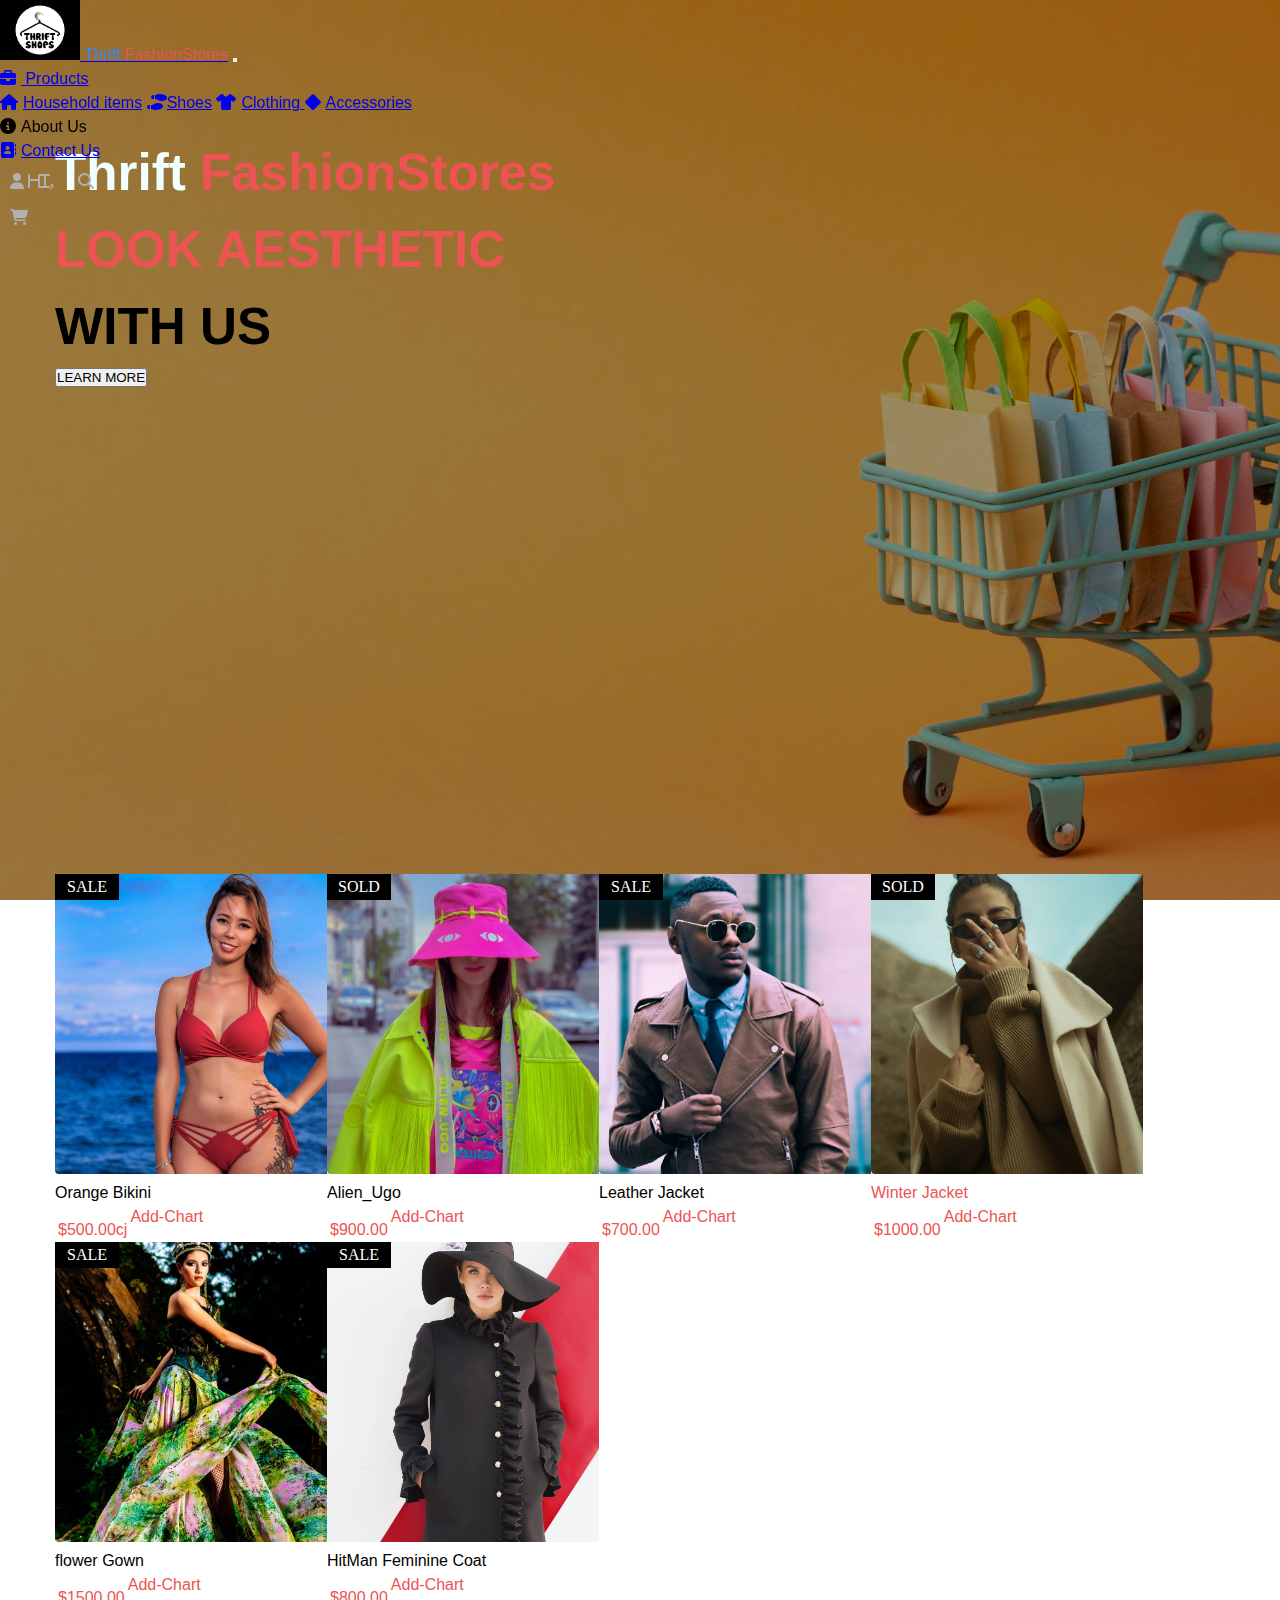
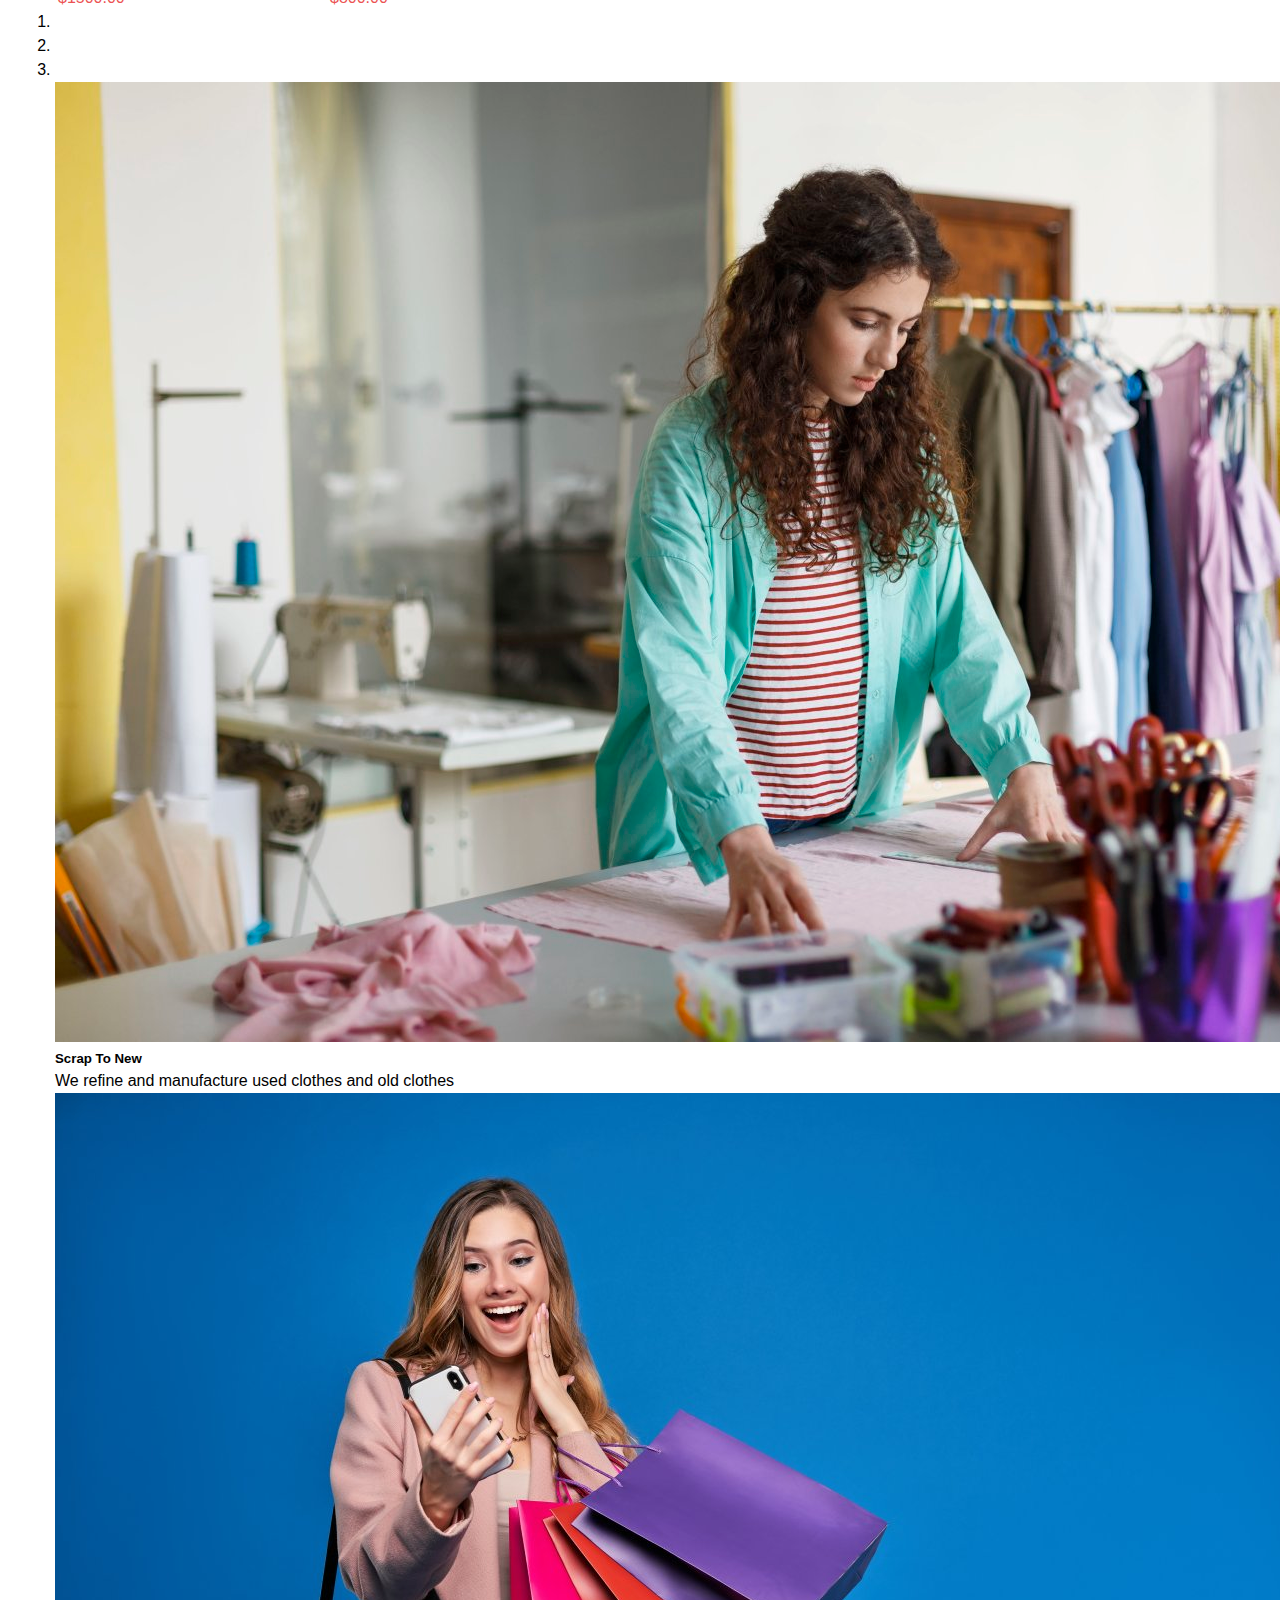
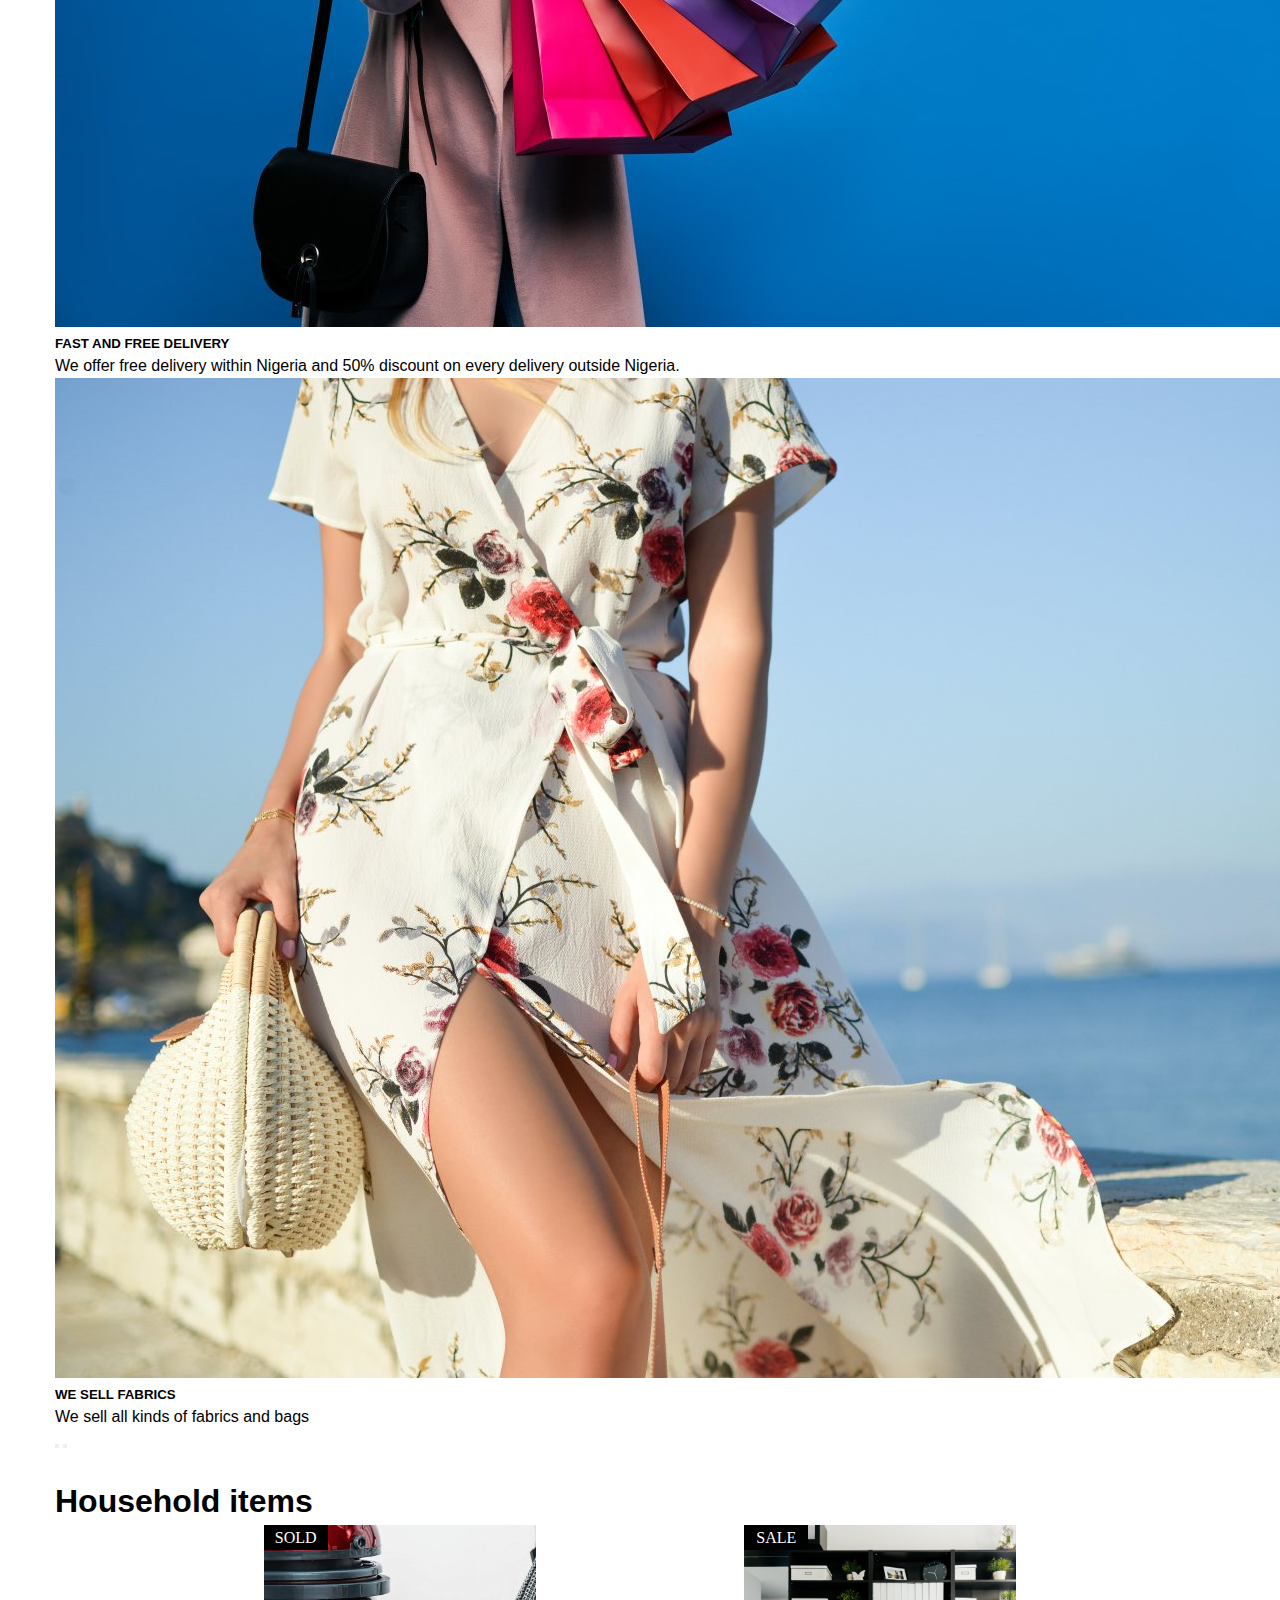
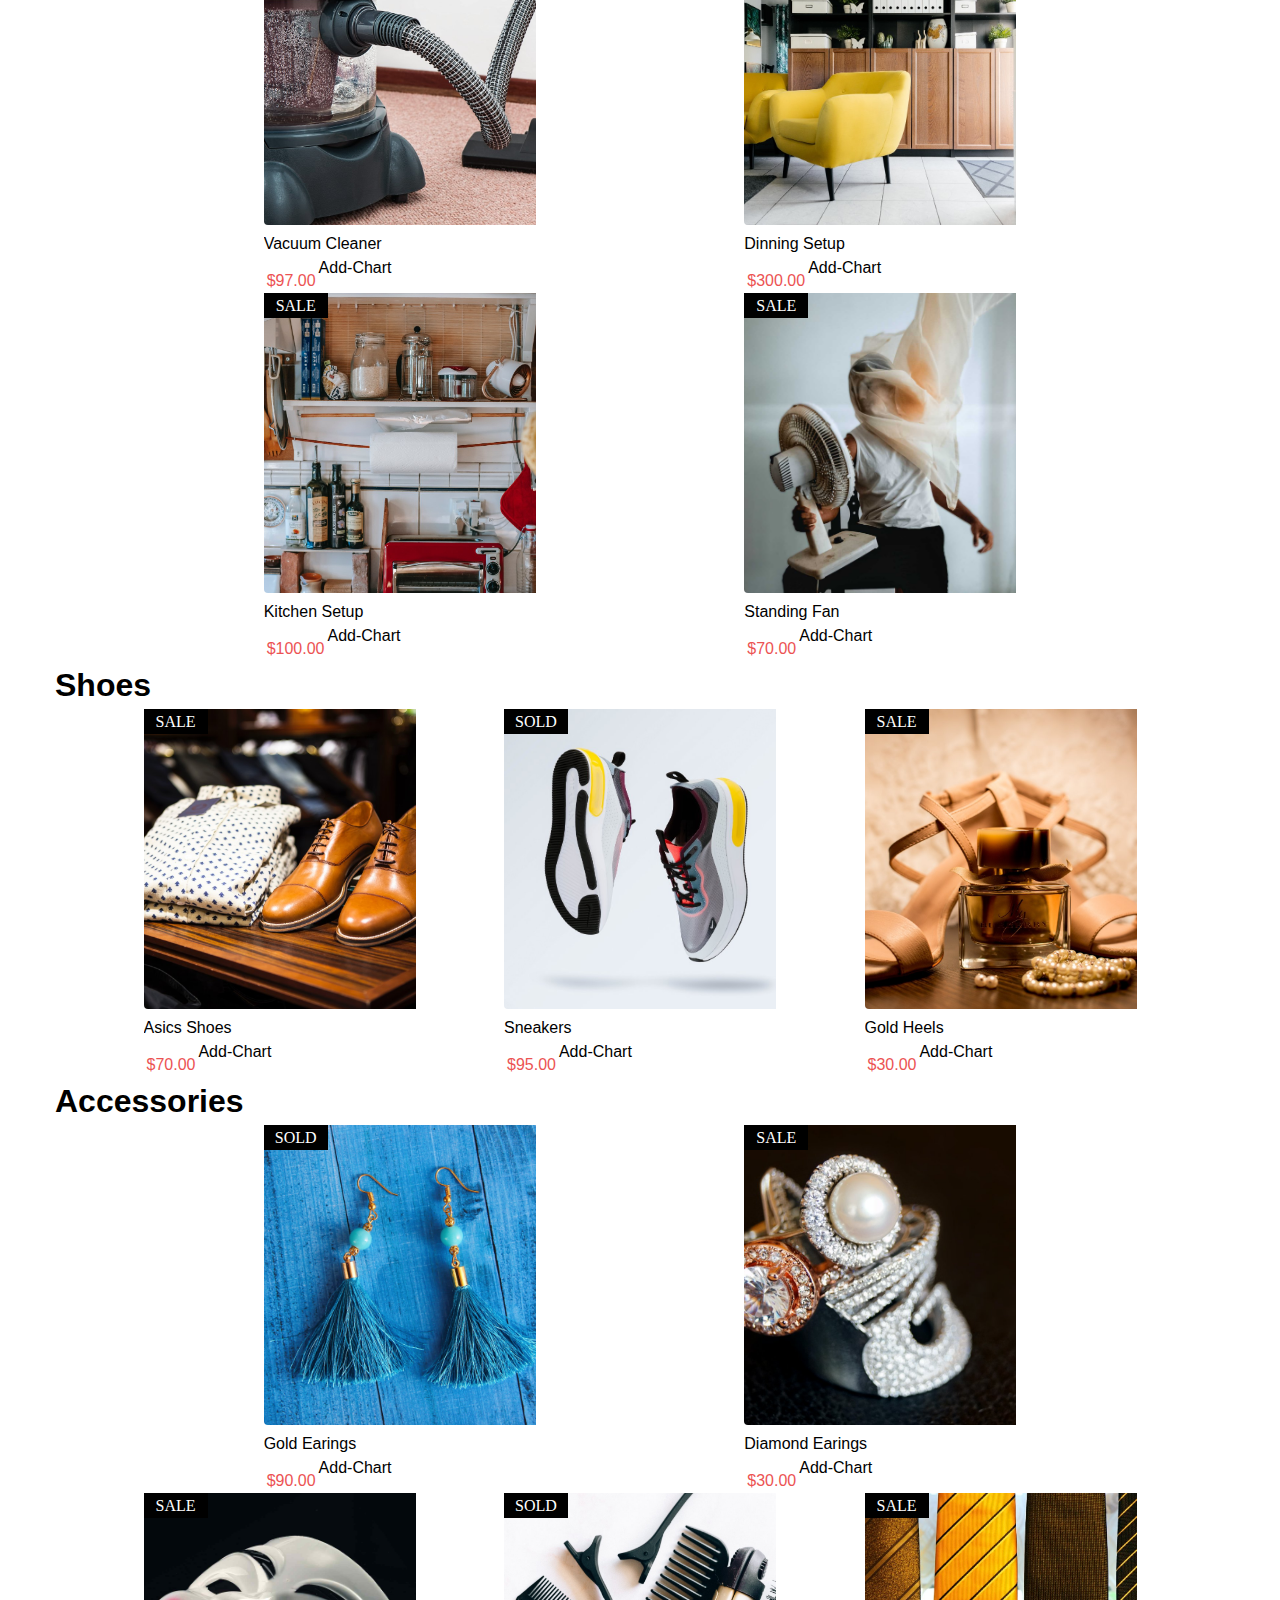
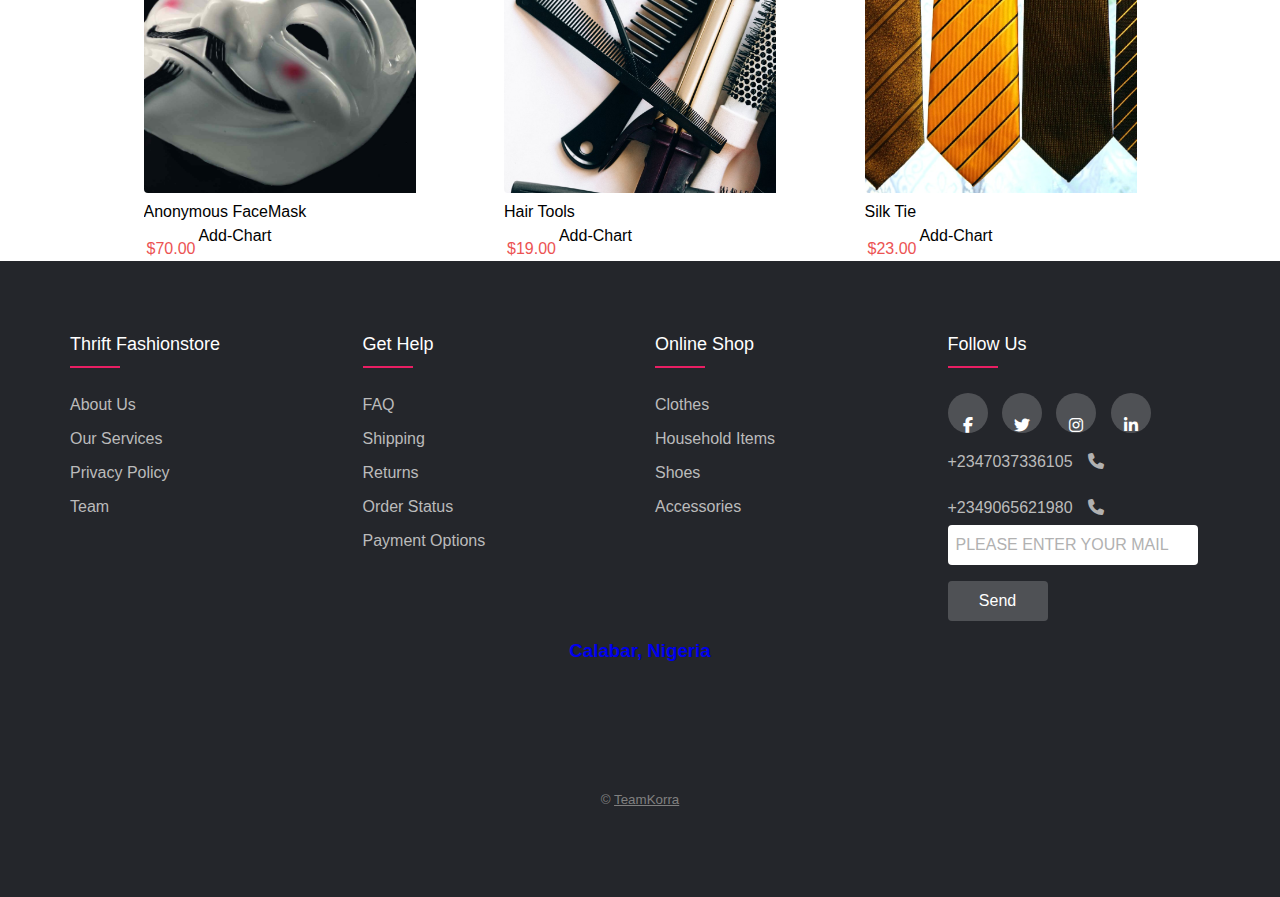
<file: Bosta_Thrift_Fashion/Index.html>
<!DOCTYPE html>
<html lang="en">
  <head>
    <!-- search script -->
    <script src="js/jquery-3.6.0.min.js"></script>
    <script>
      $(document).ready(function () {
        $("#searchX").click(function () {
          $("#forms").hide();
        });
        $("#search").click(function () {
          $("#forms").show();
        });
      });
    </script>
    <!-- Required meta tags -->
    <meta charset="utf-8" />
    <meta
      name="viewport"
      content="width=device-width, initial-scale=1, shrink-to-fit=no"
    />

    <!-- Bootstrap CSS -->
    <link
      rel="stylesheet"
      href="https://cdn.jsdelivr.net/npm/bootstrap@4.6.2/dist/css/bootstrap.min.css"
      integrity="sha384-xOolHFLEh07PJGoPkLv1IbcEPTNtaed2xpHsD9ESMhqIYd0nLMwNLD69Npy4HI+N"
      crossorigin="anonymous"
    />

    <!-- THE MAIN CSS -->
    <link rel="stylesheet" href="css/Index.css" />

    <!-- THE FONT-AWESOME -->
    <link
      rel="stylesheet"
      href="https://cdnjs.cloudflare.com/ajax/libs/font-awesome/6.1.2/css/all.min.css"
    />
   <!-- THE LOGO -->
   <link rel="icon" href="./img/korrahasfinishedmelogo.png" type="png/img" style="width: 20000px;">
    <title>Thrift FashionStores</title>
  </head>
  <body style="background: #ffffffb6;">
    <!-- THE HEADER -->
    <nav class="navbar navbar-expand-lg navbar-dark bg-secondary">
      <div class="container-fluid p-4">
        <a class="navbar-brand" href="#"
          ><span id="logo"><img src="./img/korrahasfinishedmelogo.png" width="80px" height="60px" alt="Logo"> Thrift</span>
          <span class="d-3">FashionStores</span></a
        >
        <button
          class="navbar-toggler"
          type="button"
          data-toggle="collapse"
          data-target="#navbarSupportedContent"
          aria-controls="navbarSupportedContent"
          aria-expanded="false"
          aria-label="Toggle navigation"
        >
          <span class="navbar-toggler-icon"></span>
        </button>

        <!-- THE LINKS -->
        <div class="collapse navbar-collapse" id="navbarSupportedContent">
          <ul class="navbar-nav m-auto mb-lg-0">
            <li class="nav-item dropdown">
              <a
                class="nav-link dropdown-toggle"
                href="#"
                role="button"
                data-toggle="dropdown"
                aria-expanded="false"
              >
                <i class="fa-solid fa-briefcase"></i> Products
              </a>
              <div class="dropdown-menu bg-secondary">
                <a class="dropdown-item" href="#household"
                  ><i class="fa-solid fa-home" aria-hidden="true"></i>Household
                  items</a
                >
                <a class="dropdown-item" href="#Shoes"
                  ><i class="fas fa-shoe-prints"></i>Shoes</a
                >
                <a class="dropdown-item" href="#clothes"
                  ><i class="fa-solid fa-shirt"></i>Clothing
                </a>
                <a class="dropdown-item" href="#Accessories"
                  ><i class="fa-solid fa-diamond"></i>Accessories</a
                >
              </div>
            </li>
            <li class="nav-item">
              <a class="nav-link"
                ><i class="fa-solid fa-info-circle"></i>About Us</a
              >
            </li>
            <li class="nav-item">
              <a class="nav-link" href="#Contactus"
                ><i class="fa-solid fa-address-book"></i>Contact Us</a
              >
            </li>
          </ul>
          <form class="form-inline my-2 my-lg-0">
            <a
            ><i class="fa fa-user" aria-hidden="true" id="fafa" > Hi,  <span id="username"></span></i
          >
        </a>
        <a id="forms">
          <label for="text">
            <input type="text" placeholder="Search">
            <i class="fa-solid fa-xmark" id="searchX"></i>
          </label>
        </a>
              <a>
                <i class="fa fa-search" aria-hidden="true" id="search">
                </i></a>
                <h4 class="okay">
              <a ><i class="fa fa-shopping-cart" aria-hidden="true" id="cart"></i
              ></a>
            </h4>
           
          </form>
        </div>
      </div>
    </nav>
  
    <!-- The end of the header -->

    <!-- THE BODY -->
    <!-- First Section -->
    <div class="slider">
      <section class="main py-5" id="float" style="animation: slide 20s infinite;">
        <div class="container text-white py-5">
          <div class="row py-3" id="okay"> 
            <div class="col-lg-10">
              <h1>
                <span id="logo">Thrift</span>
                <span>FashionStores</span>
                <br />
                <span>LOOK AESTHETIC</span><br />
                WITH US
              </h1>
              <button type="button" class="btn btn-outline-primary" id="btn">
                LEARN MORE
              </button>
            </div>
          </div>
        </div>
      </section>
    </div>
    <br />

    <!-- THE CLOTHES SECTION -->
    <section class="details" id="clothes">
      <div class="container">
        <div class="row">
          <div class="col-lg-4 mb-2">
            <div class="card back border-0">
              <figure class="back-pics">
                <p class="sale">SALE</p>
                <img
                  src="img/vicente-viana-gMqOGFozk_o-unsplash.png"
                  height="300px"
                  width="300px"
                  alt="a girl with bikini"
                  id="img1"
                />
                <figcaption class="text-right pr-3">
                  <p>Orange Bikini</p>
                  <a
                    ><span
                      class="text-left"
                      style="float: left; margin: 13px 3px 0 3px"
                      >$500.00cj
                      </span
                    >
                    <span></span>
                    <wrapper
                      type="button"
                      class="btn btn-outline-warning mt-1"
                      id="btn"
                    >
                      Add-Chart
                    </wrapper></a
                  >
                </figcaption>
              </figure>
            </div>
          </div>
          <div class="col-lg-4 mb-2">
            <div class="card back border-0">
              <figure class="back-pics">
                <p class="sale">SOLD</p>
                <img
                  src="img/2.png"
                  height="300px"
                  width="300px"
                  alt="a girl with bikini"
                />
                <figcaption class="text-right pr-3">   <p>Alien_Ugo</p>
                  
                  <a
                    ><span
                      class="text-left"
                      style="float: left; margin: 13px 3px 0 3px"
                      >$900.00</span
                    >
                    <span></span>
                    <wrapper
                      type="button"
                      class="btn btn-outline-warning mt-1"
                      id="btn"
                    >
                      Add-Chart
                    </wrapper></a
                  >
                </figcaption>
              </figure>
            </div>
          </div>
          <div class="col-lg-4 mb-2">
            <div class="card back border-0">
              <figure class="back-pics">
                <p class="sale">SALE</p>
                <img
                  src="img/3.png"
                  height="300px"
                  width="300px"
                  alt="a girl with bikini"
                />
                <figcaption class="text-right pr-3">
                  <p>Leather Jacket</p>
                  <a
                    ><span
                      class="text-left"
                      style="float: left; margin: 13px 3px 0 3px"
                      >$700.00</span
                    >
                    <span></span>
                    <wrapper
                      type="button"
                      class="btn btn-outline-warning mt-1"
                      id="btn"
                    >
                      Add-Chart
                    </wrapper>
                </figcaption>
              </figure>
            </div>
          </div>
          <div class="col-lg-4 mb-2">
            <div class="card back border-0">
              <figure class="back-pics">
                <p class="sale">SOLD</p>
                <img
                  src="img/4.png"
                  height="300px"
                  width="300px"
                  alt="a girl with bikini"
                />
                <figcaption class="text-right pr-3">
                  <p>Winter Jacket</p>
                  <a
                    ><span
                      class="text-left"
                      style="float: left; margin: 13px 3px 0 3px"
                      >$1000.00</span
                    >
                    <span></span>
                    <wrapper
                      type="button"
                      class="btn btn-outline-warning mt-1"
                      id="btn"
                    >
                      Add-Chart
                    </wrapper></a
                  >
                </figcaption>
              </figure>
            </div>
          </div>
          <div class="col-lg-4 mb-2">
            <div class="card back border-0">
              <figure class="back-pics">
                <p class="sale">SALE</p>
                <img
                  src="img/5.png"
                  height="300px"
                  width="300px"
                  alt="a girl with bikini"
                />
                <figcaption class="text-right pr-3">
                  <p>flower Gown</p>
                  <a
                    ><span
                      class="text-left"
                      style="float: left; margin: 13px 3px 0 3px"
                      >$1500.00</span
                    >
                    <span></span>
                    <wrapper
                      type="button"
                      class="btn btn-outline-warning mt-1"
                      id="btn"
                    >
                      Add-Chart
                    </wrapper></a
                  >
                </figcaption>
              </figure>
            </div>
          </div>
          <div class="col-lg-4 mb-2">
            <div class="card back border-0">
              <figure class="back-pics">
                <p class="sale">SALE</p>
                <img
                  src="img/ospan-ali-nyrSsBzhZ4Y-unsplash.png"
                  height="300px"
                  width="300px"
                  alt="a girl with bikini"
                />
                <figcaption class="text-right pr-3">
                  <p>HitMan Feminine Coat</p>
                  <a
                    ><span
                      class="text-left"
                      style="float: left; margin: 13px 3px 0 3px"
                      >$800.00</span
                    >
                    <span></span>
                    <wrapper
                      type="button"
                      class="btn btn-outline-warning mt-1"
                      id="btn"
                    >
                      Add-Chart
                    </wrapper></a
                  >
                </figcaption>
              </figure>
            </div>
          </div>
        </div>
      </div>
    </section>
    <div class="select"></div>
    <!-- THE END OF THE CLOTHES SECTION -->

    <!-- THE CAROSEL ASPECT  -->
    <div class="container">
      <div
        id="carouselExampleCaptions"
        class="carousel slide"
        data-ride="carousel"
      >
        <ol class="carousel-indicators">
          <li
            data-target="#carouselExampleCaptions"
            data-slide-to="0"
            class="active"
          ></li>
          <li data-target="#carouselExampleCaptions" data-slide-to="1"></li>
          <li data-target="#carouselExampleCaptions" data-slide-to="2"></li>
        </ol>
        <div class="carousel-inner">
          <div class="carousel-item active">
            <img
              src="img/beautiful-fashion-designer-thoughtfully-working-with-new-textile-cozy-sewing-workshop.png"
              class="d-block w-100"
              alt="..."
            />
            <div class="carousel-caption d-none d-md-block">
              <h5>Scrap To New</h5>
              <p>We refine and manufacture used clothes and old clothes</p>
            </div>
          </div>
          <div class="carousel-item">
            <img
              src="img/young-beautiful-blonde-woman-jacket-blue-wall-with-mobile-phone-doing-online-shopping.png"
              class="d-block w-100"
              alt="..."
            />
            <div class="carousel-caption d-none d-md-block">
              <h5>FAST AND FREE DELIVERY</h5>
              <p>
                We offer free delivery within Nigeria and 50% discount on every
                delivery outside Nigeria.
              </p>
            </div>
          </div>
          <div class="carousel-item">
            <img
              src="img/tamara-bellis-68csPWTnafo-unsplash.png"
              class="d-block w-100"
              alt="..."
            />
            <div class="carousel-caption d-none d-md-block">
              <h5>WE SELL FABRICS</h5>
              <p>
                We sell all kinds of fabrics and bags
              </p>
            </div>
          </div>
        </div>
        
        <button
          class="carousel-control-prev"
          type="button"
          data-target="#carouselExampleCaptions"
          data-slide="prev"
        >
          <span class="carousel-control-prev-icon" aria-hidden="true"></span>
          <span class="sr-only">Previous</span>
        </button>
        <button
          class="carousel-control-next"
          type="button"
          data-target="#carouselExampleCaptions"
          data-slide="next"
        >
          <span class="carousel-control-next-icon" aria-hidden="true"></span>
          <span class="sr-only">Next</span>
        </button>
      </div>
    </div>
    <!-- THE END OF CAROSEL -->
    <br />

    <!-- THE HOUSEHOLD SECTION -->
    <div class="container">
      <h1 class="display-3 text-center" id="household">Household items</h1>
      <div class="row" id="flex">
        <div class="col-lg-4 mb-2">
          <div class="card back border-0">
            <figure class="back-pics">
              <p class="sale">SOLD</p>
              <img
                src="img/House1.png"
                height="300px"
                width="300px"
                alt="a girl with bikini"
              />
              <figcaption class="text-right pr-3">
                <p>Vacuum Cleaner</p>
                <a
                  ><span
                    class="text-left"
                    style="float: left; margin: 13px 3px 0 3px"
                    >$97.00</span
                  ><wrapper
                    type="button"
                    class="btn btn-outline-warning mt-1"
                    id="btn"
                  >
                    Add-Chart
                  </wrapper></a
                >
              </figcaption>
            </figure>
          </div>
        </div>
        <div class="col-lg-4 mb-2">
          <div class="card back border-0">
            <figure class="back-pics">
              <p class="sale">SALE</p>
              <img
                src="img/House2.png"
                height="300px"
                width="300px"
                alt="a girl with bikini"
              />
              <figcaption class="text-right pr-3">
                <p>Dinning Setup</p>
                <a
                  ><span
                    class="text-left"
                    style="float: left; margin: 13px 3px 0 3px"
                    >$300.00</span
                  ><wrapper
                    type="button"
                    class="btn btn-outline-warning mt-1"
                    id="btn"
                  >
                    Add-Chart
                  </wrapper></a
                >
              </figcaption>
            </figure>
          </div>
        </div>
      </div>
      <div class="row" id="flex">
        <div class="col-lg-4 mb-2">
          <div class="card back border-0">
            <figure class="back-pics">
              <p class="sale">SALE</p>
              <img
                src="img/House3.png"
                height="300px"
                width="300px"
                alt="a girl with bikini"
              />
              <figcaption class="text-right pr-3">
                <p>Kitchen Setup</p>
                <a
                  ><span
                    class="text-left"
                    style="float: left; margin: 13px 3px 0 3px"
                    >$100.00</span
                  ><wrapper
                    type="button"
                    class="btn btn-outline-warning mt-1"
                    id="btn"
                  >
                    Add-Chart
                  </wrapper></a
                >
              </figcaption>
            </figure>
          </div>
        </div>
        <div class="col-lg-4 mb-2">
          <div class="card back border-0">
            <figure class="back-pics">
              <p class="sale">SALE</p>
              <img
                src="img/House4.png"
                height="300px"
                width="300px"
                alt="a girl with bikini"
              />
              <figcaption class="text-right pr-3">
                <p>Standing Fan</p>
                <a
                  ><span
                    class="text-left"
                    style="float: left; margin: 13px 3px 0 3px"
                    >$70.00</span
                  >
                  <wrapper
                    type="button"
                    class="btn btn-outline-warning mt-1"
                    id="btn"
                  >
                    Add-Chart
                  </wrapper></a
                >
              </figcaption>
            </figure>
          </div>
        </div>
      </div>
    </div>
    <!-- END HOUSEHOLD -->
    <!-- SHOES -->
    <div class="container">
      <h1 class="display-3 text-center" id="Shoes">Shoes</h1>
      <div class="row" id="flex">
        <div class="col-lg-4 mb-2">
          <div class="card back border-0">
            <figure class="back-pics">
              <p class="sale">SALE</p>
              <img
                src="img/shoe2.png"
                height="300px"
                width="300px"
                alt="a girl with bikini"
              />
              <figcaption class="text-right pr-3">
                <p>Asics Shoes</p>
                <a
                  ><span
                    class="text-left"
                    style="float: left; margin: 13px 3px 0 3px"
                    >$70.00</span
                  >
                  <wrapper
                    type="button"
                    class="btn btn-outline-warning mt-1"
                    id="btn"
                  >
                    Add-Chart
                  </wrapper></a
                >
              </figcaption>
            </figure>
          </div>
        </div>
        <div class="col-lg-4 mb-2">
          <div class="card back border-0">
            <figure class="back-pics">
              <p class="sale">SOLD</p>
              <img
                src="img/shoe3.png"
                height="300px"
                width="300px"
                alt="a girl with bikini"
              />
              <figcaption class="text-right pr-3">
                <p>Sneakers</p>
                <a
                  ><span
                    class="text-left"
                    style="float: left; margin: 13px 3px 0 3px"
                    >$95.00</span
                  ><wrapper
                    type="button"
                    class="btn btn-outline-warning mt-1"
                    id="btn"
                  >
                    Add-Chart
                  </wrapper></a
                >
              </figcaption>
            </figure>
          </div>
        </div>
        <div class="col-lg-4 mb-2">
          <div class="card back border-0">
            <figure class="back-pics">
              <p class="sale">SALE</p>
              <img
                src="img/shoe5.png"
                height="300px"
                width="300px"
                alt="a girl with bikini"
              />
              <figcaption class="text-right pr-3">
                <p>Gold Heels</p>
                <a
                  ><span
                    class="text-left"
                    style="float: left; margin: 13px 3px 0 3px"
                    >$30.00</span
                  ><wrapper
                    type="button"
                    class="btn btn-outline-warning mt-1"
                    id="btn"
                  >
                    Add-Chart
                  </wrapper></a
                >
              </figcaption>
            </figure>
          </div>
        </div>
      </div>
    </div>
    <!-- END SHOES -->
    <!-- Accessories -->
    <div class="container">
      <h1 class="display-3 text-center" id="Accessories">Accessories</h1>
      <div class="row" id="flex">
        <div class="col-lg-4 mb-2">
          <div class="card back border-0">
            <figure class="back-pics">
              <p class="sale">SOLD</p>
              <img
                src="img/acc1.png"
                height="300px"
                width="300px"
                alt="a girl with bikini"
              />
              <figcaption class="text-right pr-3">
                <p>Gold Earings</p>
                <a
                  ><span
                    class="text-left"
                    style="float: left; margin: 13px 3px 0 3px"
                    >$90.00</span
                  ><wrapper
                    type="button"
                    class="btn btn-outline-warning mt-1"
                    id="btn"
                  >
                    Add-Chart
                  </wrapper></a
                >
              </figcaption>
            </figure>
          </div>
        </div>
        <div class="col-lg-4 mb-2">
          <div class="card back border-0">
            <figure class="back-pics">
              <p class="sale">SALE</p>
              <img
                src="img/acc6.png"
                height="300px"
                width="300px"
                alt="a girl with bikini"
              />
              <figcaption class="text-right pr-3">
                <p>Diamond Earings</p>
                <a
                  ><span
                    class="text-left"
                    style="float: left; margin: 13px 3px 0 3px"
                    >$30.00</span
                  ><wrapper
                    type="button"
                    class="btn btn-outline-warning mt-1"
                    id="btn"
                  >
                    Add-Chart
                  </wrapper></a
                >
              </figcaption>
            </figure>
          </div>
        </div>
      </div>
      <div class="row" id="flex">
        <div class="col-lg-4 mb-2">
          <div class="card back border-0">
            <figure class="back-pics">
              <p class="sale">SALE</p>
              <img
                src="img/acc2.png"
                height="300px"
                width="300px"
                alt="a girl with bikini"
              />
              <figcaption class="text-right pr-3">
                <p>Anonymous FaceMask</p>
                <a
                  ><span
                    class="text-left"
                    style="float: left; margin: 13px 3px 0 3px"
                    >$70.00</span
                  >
                  <wrapper
                    type="button"
                    class="btn btn-outline-warning mt-1"
                    id="btn"
                  >
                    Add-Chart
                  </wrapper></a
                >
              </figcaption>
            </figure>
          </div>
        </div>
        <div class="col-lg-4 mb-2">
          <div class="card back border-0">
            <figure class="back-pics">
              <p class="sale">SOLD</p>
              <img
                src="img/acc3.png"
                height="300px"
                width="300px"
                alt="a girl with bikini"
              />
              <figcaption class="text-right pr-3">
                <p>Hair Tools</p>
                <a
                  ><span
                    class="text-left"
                    style="float: left; margin: 13px 3px 0 3px"
                    >$19.00</span
                  ><wrapper
                    type="button"
                    class="btn btn-outline-warning mt-1"
                    id="btn"
                  >
                    Add-Chart
                  </wrapper></a
                >
              </figcaption>
            </figure>
          </div>
        </div>
        <div class="col-lg-4 mb-2">
          <div class="card back border-0">
            <figure class="back-pics">
              <p class="sale">SALE</p>
              <img
                src="img/acc5.png"
                height="300px"
                width="300px"
                alt="a girl with bikini"
              />
              <figcaption class="text-right pr-3">
                <p>Silk Tie</p>
                <a
                  ><span
                    class="text-left"
                    style="float: left; margin: 13px 3px 0 3px"
                    >$23.00</span
                  ><wrapper
                    type="button"
                    class="btn btn-outline-warning mt-1"
                    id="btn"
                  >
                    Add-Chart
                  </wrapper></a
                >
              </figcaption>
            </figure>
          </div>
        </div>
      </div>
    </div>
    <!-- end accessories -->



    <!-- THE FOOTER -->
    <footer class="footer">
      <div class="container">
        <div class="row">
          <div class="footer-col">
            <h4>Thrift Fashionstore</h4>
            <ul>
              <li><a>about us</a></li>
              <li><a>our services</a></li>
              <li><a>privacy policy</a></li>
              <li><a>team</a></li>
            </ul>
          </div>
          <div class="footer-col">
            <h4>get help</h4>
            <ul>
              <li><a>FAQ</a></li>
              <li><a>shipping</a></li>
              <li><a>returns</a></li>
              <li><a>order status</a></li>
              <li><a>payment options</a></li>
            </ul>
          </div>
          <div class="footer-col">
            <h4>online shop</h4>
            <ul>
              <li><a>clothes</a></li>
              <li><a>household items</a></li>
              <li><a>shoes</a></li>
              <li><a>accessories</a></li>
            </ul>
          </div>
          <div class="footer-col">
            <h4>follow us</h4>
            <div class="social-links">
              <a><i class="fab fa-facebook-f"></i></a>
              <a><i class="fab fa-twitter"></i></a>
              <a><i class="fab fa-instagram"></i></a>
              <a><i class="fab fa-linkedin-in"></i></a>
              <ul class="footer-call">
                <li>
                  +2347037336105<span style="padding-left: 5px"
                    ><i class="fa fa-phone"></i
                  ></span>
                </li>
                <li>
                  +2349065621980<span style="padding-left: 5px"
                    ><i class="fa fa-phone"></i
                  ></span>
                </li>
              </ul>
            </div>
            <div class="footer-email-form" id="Contactus">
              <input
                type="email"
                placeholder="PLEASE ENTER YOUR MAIL"
                id="footer-email"
                required="true"
              />
              <a href="mailto:teamkorra4@gmail.com"
                ><input type="submit" value="Send" id="footer-email-btn"
              /></a>
            </div>
          </div>
        </div>
        <div style="text-align:center;padding:1em 0;"> <h3><a style="text-decoration:none;" href="https://www.zeitverschiebung.net/de/city/2346229">Calabar, Nigeria</a></h3> <iframe src="https://www.zeitverschiebung.net/clock-widget-iframe-v2?language=de&size=medium&timezone=Africa%2FLagos" width="100%" height="115" frameborder="0" seamless></iframe> <small style="color:gray;">&copy; <a href="https://www.zeitzonenrechner.net/" style="color: gray;">TeamKorra</a></small> </div>
      </div>

    </footer>

    <!-- END FOOTER -->
    <div class="select"></div>
    <!-- Option 2: Separate Popper and Bootstrap JS -->
    <script
      src="https://cdn.jsdelivr.net/npm/jquery@3.5.1/dist/jquery.slim.min.js"
      integrity="sha384-DfXdz2htPH0lsSSs5nCTpuj/zy4C+OGpamoFVy38MVBnE+IbbVYUew+OrCXaRkfj"
      crossorigin="anonymous"
    ></script>
    <script
      src="https://cdn.jsdelivr.net/npm/popper.js@1.16.1/dist/umd/popper.min.js"
      integrity="sha384-9/reFTGAW83EW2RDu2S0VKaIzap3H66lZH81PoYlFhbGU+6BZp6G7niu735Sk7lN"
      crossorigin="anonymous"
    ></script>
    <script
      src="https://cdn.jsdelivr.net/npm/bootstrap@4.6.2/dist/js/bootstrap.min.js"
      integrity="sha384-+sLIOodYLS7CIrQpBjl+C7nPvqq+FbNUBDunl/OZv93DB7Ln/533i8e/mZXLi/P+"
      crossorigin="anonymous"
    ></script>
    <script>
      const username= document.getElementById("username");
          function enter(){
            var kora = prompt("Enter Username");
            username.innerText = kora;
          }
          
    
          enter();
    </script>
  </body>
</html>
<!-- JAVASCRIPT -->
<script type="text/javascript" src="js/main.js"></script>
</file>
<file: Bosta_Thrift_Fashion/css/Index.css>
*{
    padding: 0;
    margin: 0;
    box-sizing: border-box;
}

/* THE HEADER */
#forms{
    display: none;
    width: auto;
    border-radius: 5px;
    color: #b1b1b1;
    position: relative;
}
#searchX{
    color:#b1b1b1;
    position: relative;
}
.fa{
    padding: 10px;
}

.navbar{
    position: fixed;
    width: 100%;
    z-index: 10;
}

.nav-item{
    padding-right: 50px;
}

span{
    color: rgb(236, 83, 83);
    cursor: pointer;
}

.fa-solid{
    padding-right: 5px;
}


#logo{
    color: azure;
    font-family:  Verdana, sans-serif;
}

#logo:hover{
    color: #3a86ff;
}

/* THE CART ANIMATION */
.okay{
    cursor: pointer;
}

.okay:before{
    content: attr(data-count);
    color: white;
    position:relative;
    width: 15px;
    font-size: 15px;
    text-align: center;
    background: red;
    border-radius: 50%;
    opacity: 0;
    top: -25px;
    left: 70%;
}

.okay.zero:before{
    opacity: 1;
}
/* cart transition */

.select{
    width: 60%;
    height: 580px;
    padding: 5%;
    background: #222;
    position: absolute;
    top: -1000px;
    left: 20%;
    transition: 0.5s;
    overflow-y: auto;
    margin: auto;
}
.select.display{
    top: 10px;
}
.select div{
    width: 100%;
    height: 200px;
    display: flex;
    padding: 5px;
    border: 1px solid white;
    position: relative;
    margin: 5px auto;
}
.select div img{
    width: 300px;
    height: 100%;
}
.select div p{
    padding: 35px;
    color: white;
}
.select div h6,
.select div button{
    position: absolute;
    left: 45%;
    top: 50%;
    color: white;
}
.select div button{
    left: 60%;
    top: 55%;
}
.select div span{
    display: none;
}

#username{
    color: #b1b1b1;
}

#username:hover{
    color: rgba(255, 255, 255, 0.884);
}


.fa{
    color: #b1b1b1;
}
.fa:hover{
    color: rgba(255, 255, 255, 0.779);
}



/* THE BODY */
.main{
background: linear-gradient(rgba(0,0,0,0.4), rgba(0,0,0,0.4)), url(../img/black-friday-elements-assortment.png);
background-size:cover;
object-fit: contain;
width: 100%;
height: 100vh;
margin: 0 auto;
}
@keyframes slide{
    20%{
        background: url(../img/black-friday-elements-assortment.png);
        background-size:cover;
        object-fit: contain;
    }
    40%{
        background: url(../img/lot-different-clothes-hanging-wardrobe.png);
        background-size:cover;
        object-fit: contain;
    }  
    60%{
        background: url(../img/black-friday-elements-assortment.png);
        background-size:cover;
        object-fit: contain;
    }  
    80%{
        background: url(../img/pexels-cottonbro-4715314.png);
        background-size:cover;
        object-fit: contain;
    }
    100%{
        background: url(../img/shoppers-talking-center.png);
        background-size:cover;
        object-fit: contain;
    }
    
}



/* THE SECTIONS */
.main h1{
    font-size: 3.2rem;
    font-weight: 800;
    padding-top: 15vh;
}
.details{
    margin-top: -50px;
}
.details h5{
    font-size: 1.5rem;
    font-weight: 700;
}
.details a{
    text-decoration: none;
    color: rgb(236, 83, 83);
}

.card:hover{
    color: rgb(236, 83, 83);
    cursor: pointer;
    box-shadow: 5px 5px 5px 5px rgb(228, 228, 235);
}
.back{
    position: relative;
    z-index: 1;
    overflow: hidden;
    transition: all 0.8s;

}
.back-pics{
    width: 100%;
}
.back-pics img{
    object-fit: cover;
    border-radius: 4px;
}
.back::before{
    position: absolute;
    height: 0px;
    width: 100%;
    top: 0px;
    left: 0px;
    z-index: -1;
    transition: all 0.8s;
}
.back:hover::before{
    height: 100%;
}

.back:hover a{
    color: #f77f00;
    cursor: pointer;
}


#services:hover{
 background: #023e8a;
 transition: 3s;
}

.fa{
    padding: 10px;
}


.card{
    width: 17em;
}

.sale{
    box-sizing: border-box;
    background: #000000;
    width: 4em;
    height: 1.6em;
    text-align: center;
    font-family: 'century gothic';
    padding: 1px;
    position: absolute;
    color:#ffffff;
    cursor:auto;
}

/* House Hold Items */
#flex{
    justify-content: space-evenly;
}


/* THE FOOTER CSS */
@import url('https://fonts.googleapis.com/css2?family=Poppins:wght@300;400;500;600;700&display=swap');
body{
	line-height: 1.5;
	font-family: 'Poppins', sans-serif;
}
.container{
	max-width: 1170px;
	margin:auto;
}
.row{
	display: flex;
	flex-wrap: wrap;
}
ul{
	list-style: none;
}
.footer{
	background-color: #24262b;
    padding: 70px 0;
}
.footer-col{
   width: 25%;
   padding: 0 15px;
}
.footer-col h4{
	font-size: 18px;
	color: #ffffff;
	text-transform: capitalize;
	margin-bottom: 35px;
	font-weight: 500;
	position: relative;
}
.footer-col h4::before{
	content: '';
	position: absolute;
	left:0;
	bottom: -10px;
	background-color: #e91e63;
	height: 2px;
	box-sizing: border-box;
	width: 50px;
}
.footer-col ul li:not(:last-child){
	margin-bottom: 10px;
}
.footer-col ul li{
	font-size: 16px;
	text-transform: capitalize;
	color: #ffffff;
	text-decoration: none;
	font-weight: 300;
	color: #bbbbbb;
	display: block;
	transition: all 0.3s ease;
}
.footer-col ul li:hover{
	color: #ffffff;
	padding-left: 8px;
}
.footer-col .social-links a{
	display: inline-block;
	height: 40px;
	width: 40px;
	background-color: rgba(255,255,255,0.2);
	margin:0 10px 10px 0;
	text-align: center;
    padding-top: 13px;
	line-height: 40px;
	border-radius: 50%;
	color: #ffffff;
	transition: all 0.5s ease;
}
.footer-col .social-links a:hover{
	color: #24262b;
	background-color: #ffffff;
}

/*responsive*/
@media(max-width: 767px){
  .footer-col{
    width: 50%;
    margin-bottom: 30px;
}
}
@media(max-width: 574px){
  .footer-col{
    width: 100%;
}
}

.footer-call li{
	font-size: 16px;
	text-transform: capitalize;
	color: #ffffff;
	text-decoration: none;
	font-weight: 300;
	color: #bbbbbb;
	display: block;
	transition: all 0.3s ease;
}
.footer-call li:hover{
	color: #ffffff;
	padding-left: 8px;
}

/* for email */
/* .footer-email-form h2{
 margin-bottom: 2rem;
} */

#footer-email{
	width: 250px;
	height: 40px;
	border-radius: 4px;
	outline: none;
	border: none;
	padding-left: 0.5rem;
	font-size: 1rem;
	margin-bottom: 1rem;
}
#footer-email::placeholder{
	color: #b1b1b1;
}

#footer-email-btn{
	width: 100px;
	height: 40px;
	border-radius: 4px;
	background-color: rgba(255,255,255,0.2);
	outline: none;
	border: none;
	color: #fff;
	font-size: 1rem;
}

#footer-email-btn:hover{
	cursor: pointer;
	background-color: #fff;
	transition: all 0.4s ease-out;
    color: black;
	
}
</file>
